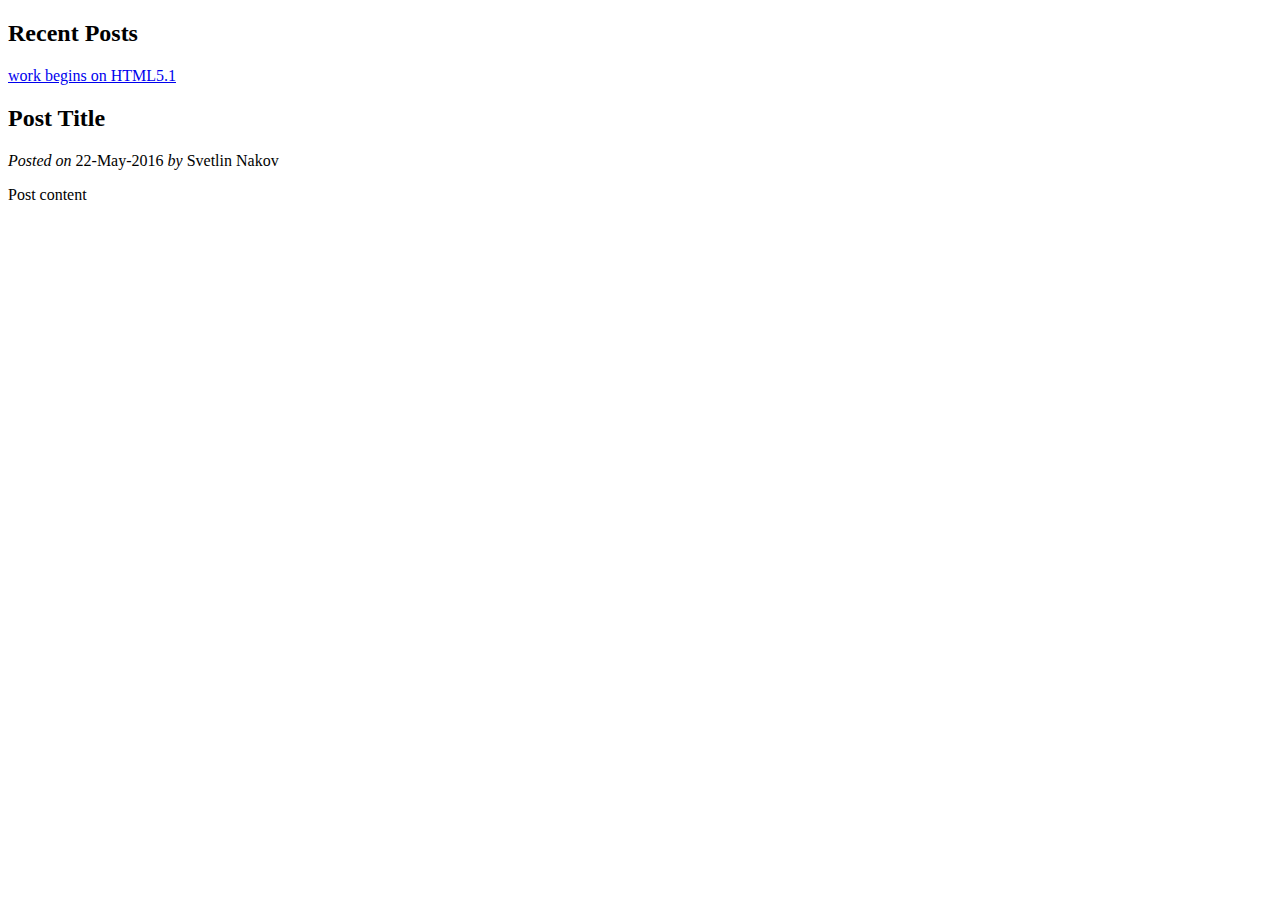
<file: src/main/resources/templates/index.html>
<!DOCTYPE html>
<html xmlns:th="http://www.thymeleaf.org">

<head th:replace="layout::site-head">
<title>Welcome to Spring MVC Blog</title>
</head>

<body>

<header th:replace="layout::site-header"> </header>

<aside>

<h2> Recent Posts</h2>
<a href="#" th:each="p:${latest5posts}" th:text="${p.title}" th:href="@{/posts/view/{id}/(id=${p.id})}"> work begins on HTML5.1</a>


</aside>

<main id="posts">
<article th:each="p:${latest3posts}">
<h2 class="title" th:text="${p.title}">Post Title</h2>
<div class="date">

<i> Posted on</i>
<span th:text="${#dates.format(p.date, 'dd-MMMM-yyyy')}"> 22-May-2016</span>
<span th:if="${p.author}" th:remove="tag">
<i>by</i>
<span th:text="${p.author.fullName != null?
p.author.fullName : p.author.username}"> Svetlin Nakov</span>
</span>
</div>

<p class="content" th:utext="${p.body}">Post content</p>



</article>
</main>

<footer th:replace="layout::site-footer"> </footer>

</body>

</html>
</file>
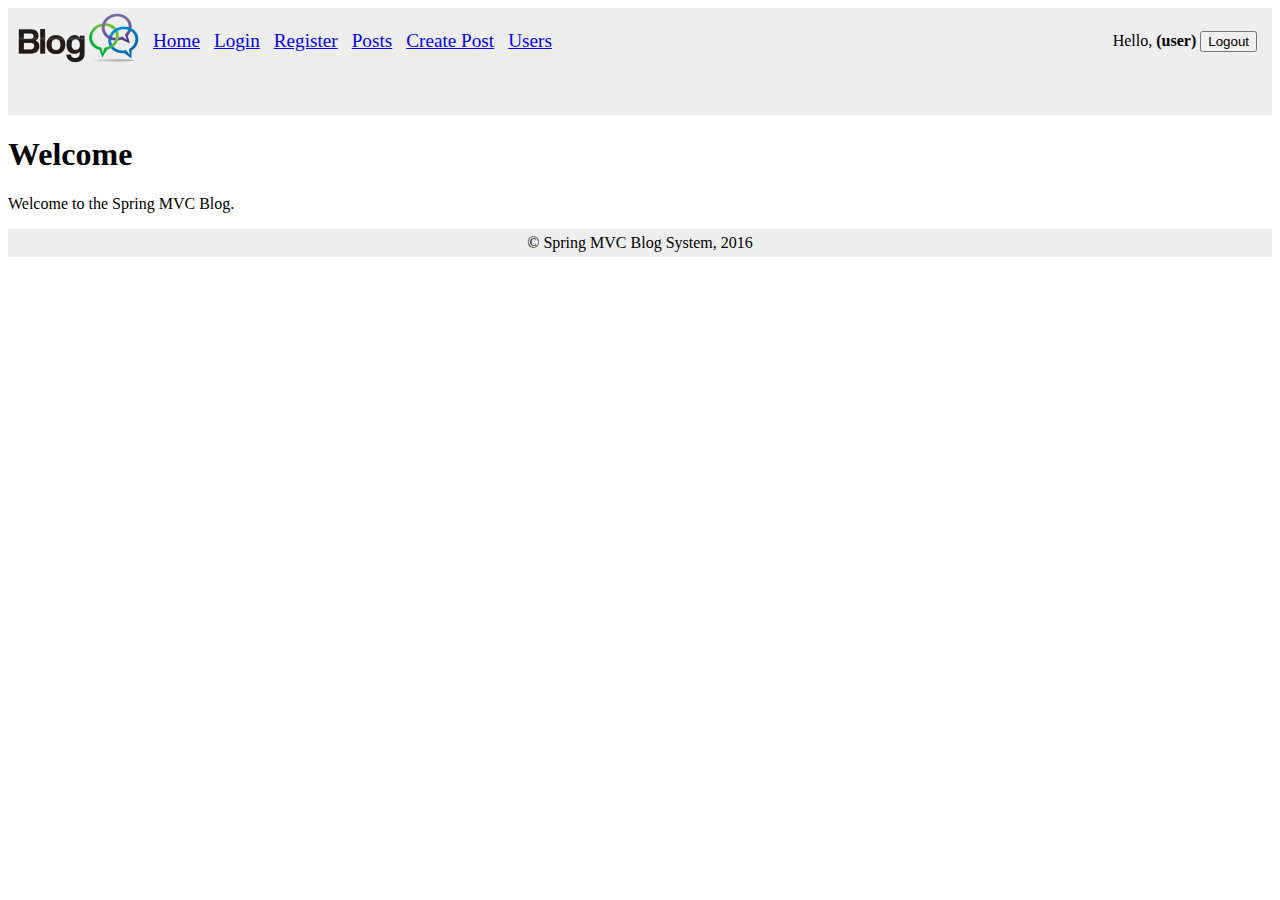
<file: src/main/resources/templates/layout.html>
<!DOCTYPE html>
<html xmlns:th="http://www.thymeleaf.org">
<head th:fragment="site-head">
<meta charset="UTF-8" />
<link rel="stylesheet" href="../public/css/style.css" th:href="@{/css/style.css}" />
<link rel="icon" href="../public/img/favicon.ico" th:href="@{/img/favicon.ico}" />
<script src="../public/js/jquery-3.1.0.min.js" th:src="@{/js/jquery-3.1.0.min.js}">
</script>
<script src="../public/js/blog-scripts.js" th:src="@{/js/blog-scripts.js}">
</script>
<meta th:include="this :: head" th:remove="tag"/>
</head>
<body>
<header th:fragment="site-header">
<header>
<a href="index.html" th:href="@{/}">
<img src="../public/img/site-logo.png" th:src="@{/img/site-logo.png}" />
</a>
<a href="index.html" th:href="@{/}">Home</a>
<a href="users/login.html" th:href="@{/users/login}">Login</a>
<a href="users/register.html" th:href="@{/users/register}">Register</a>
<a href="posts/index.html" th:href="@{/posts}">Posts</a>
<a href="posts/create.html" th:href="@{/posts/create}">Create Post</a>
<a href="users/index.html" th:href="@{/users}">Users</a>

<div id="logged-in-info"> <span>Hello, <b>(user)</b></span>

<form method="post" th:action="@{/users/logout}">
<input type="submit" value="Logout"/>
</form>
</div>
</header>

 <ul id="messages" th:with="notifyMessages=${session[T(blog.services
          .NotificationServiceImpl).NOTIFY_MSG_SESSION_KEY]}">
      <li th:each="msg : ${notifyMessages}" th:text="${msg.text}"
           th:class="${#strings.toLowerCase(msg.type)}">
      </li>
      <span th:if="${notifyMessages}" th:remove="all" th:text="${session.remove(

T(blog.services.NotificationServiceImpl).NOTIFY_MSG_SESSION_KEY)}"></span>

    </ul>

</header>
<h1>Welcome</h1>
<p>Welcome to the Spring MVC Blog.</p> 
<footer th:fragment="site-footer">
&copy; Spring MVC Blog System, 2016
</footer>
</body>
</html>
</file>
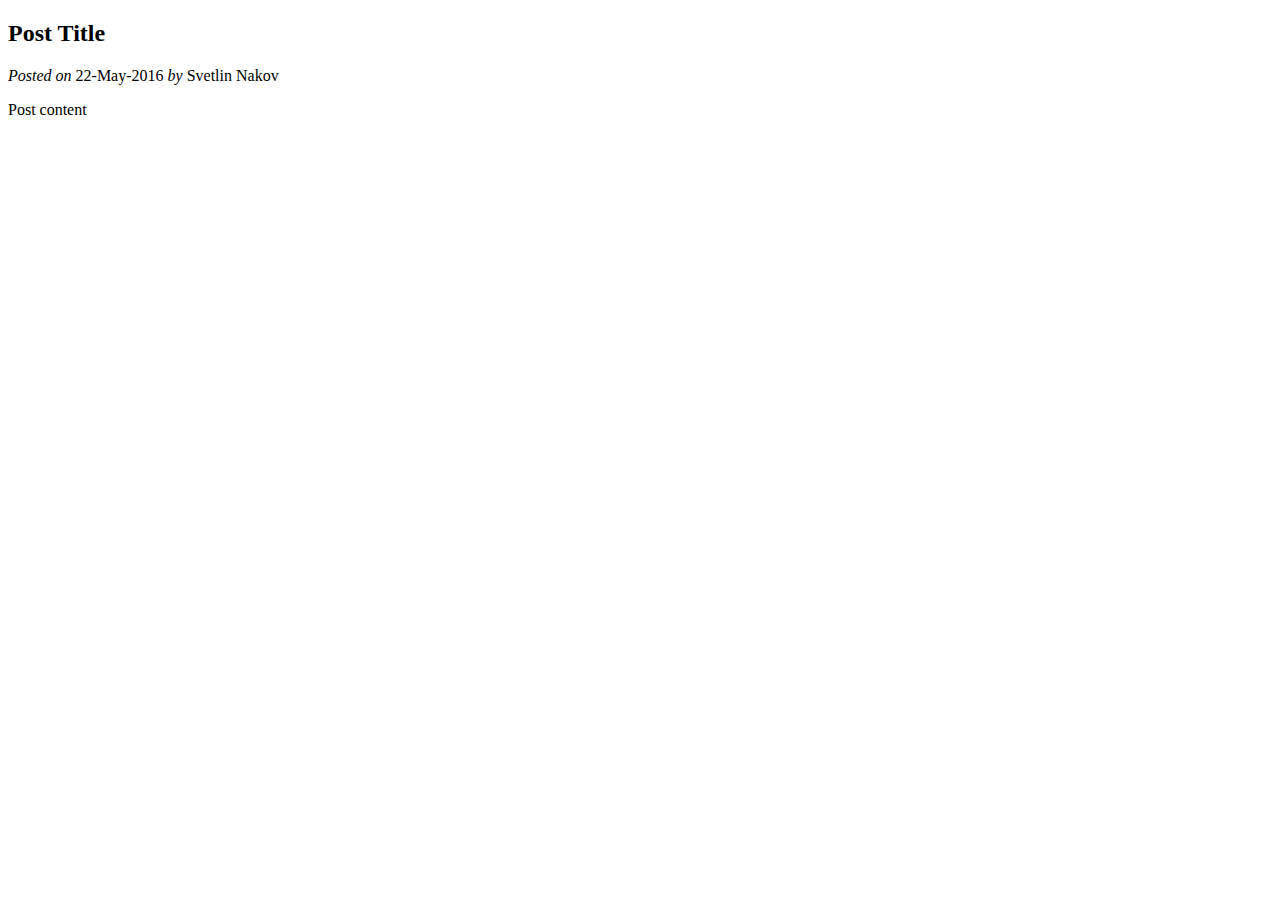
<file: src/main/resources/templates/posts/view.html>
<!DOCTYPE html>
<html xmlns:th="http://www.thymeleaf.org">

<head th:replace="layout :: site-head">
    <title th:text="${post.title}">View Post</title>
</head>

<body>

<header th:replace="layout :: site-header"></header>

<main id="posts">
  <article>
    <h2 class="title" th:text="${post.title}">Post Title</h2>
    <div class="date">
    <i>Posted on</i>
    <span th:text="${#dates.format(post.date, 'dd-MMM-yyyy')}">22-May-2016</span>
        <span th:if="${post.author}" th:remove="tag">
        <i>by</i>
        <span th:text="${post.author.fullName != null ?
                         post.author.fullName : post.author.username}">Svetlin Nakov</span>
        </span>
    </div>
    <p class="content" th:utext="${post.body}">Post content</p>
  </article>
</main>

<footer th:replace="layout :: site-footer"></footer>

</body>

</html>
</file>
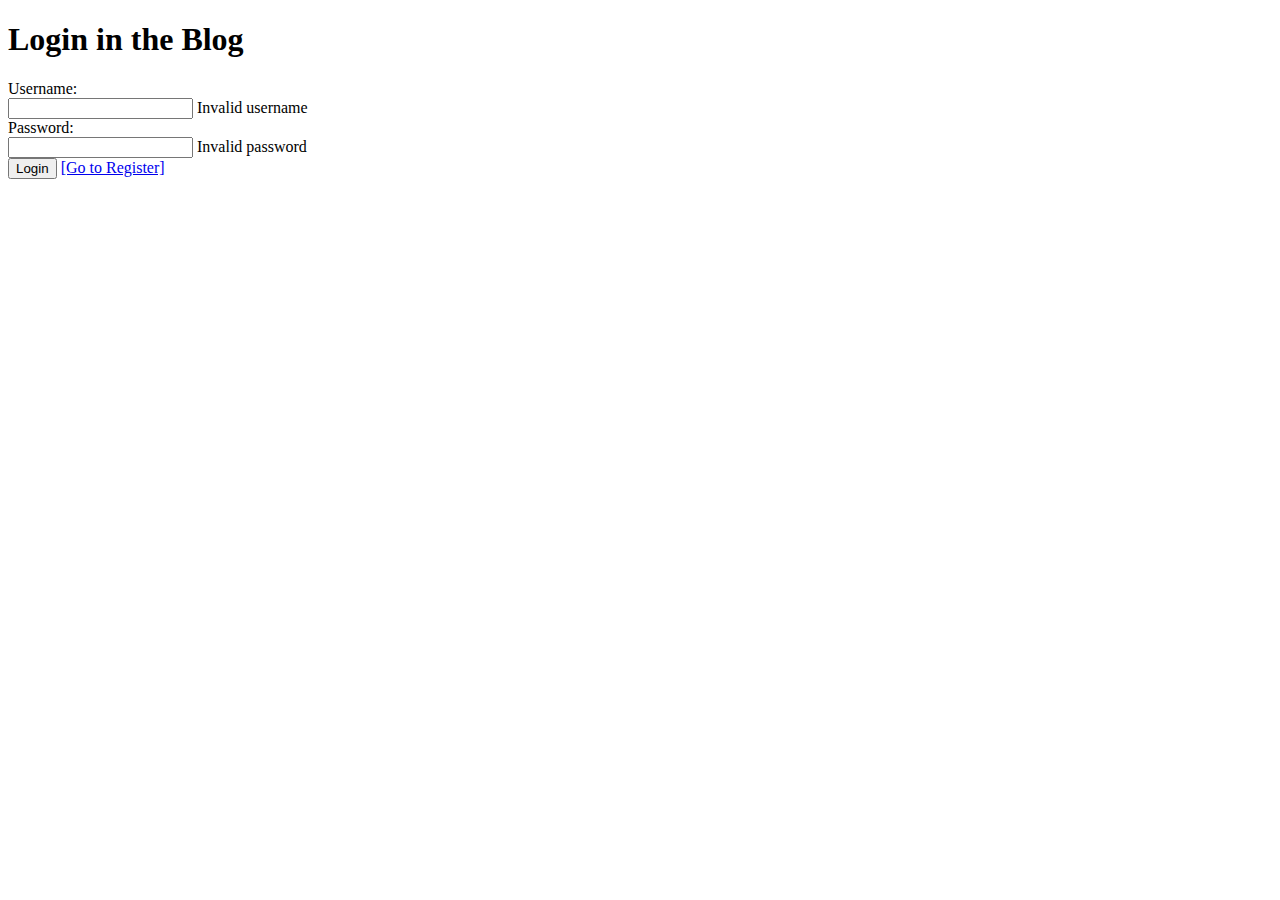
<file: src/main/resources/templates/users/login.html>
<!DOCTYPE html>
<html xmlns:th="http://www.thymeleaf.org">

<head th:replace="layout :: site-head">
  <title>Login</title>
</head>

<body>

<header th:replace="layout :: site-header" />

<h1>Login in the Blog</h1>

<form method="post" th:object="${loginForm}">
  <div><label for="username">Username:</label></div>
  <input id="username" type="text" name="username" th:value="*{username}" />
  <span class="formError" th:if="${#fields.hasErrors('username')}"
                                th:errors="*{username}">Invalid username</span>

  <div><label for="password" th:value="*{username}">Password:</label></div>
  <input id="password" type="password" name="password" th:value="*{password}" />
  <span class="formError" th:if="${#fields.hasErrors('password')}"
                                th:errors="*{password}">Invalid password</span>

  <div><input type="submit" value="Login"/>
  <a href="register.html" th:href="@{/users/register}">[Go to Register]</a></div>
</form>

<footer th:replace="layout :: site-footer" />

</body>

</html>
</file>
